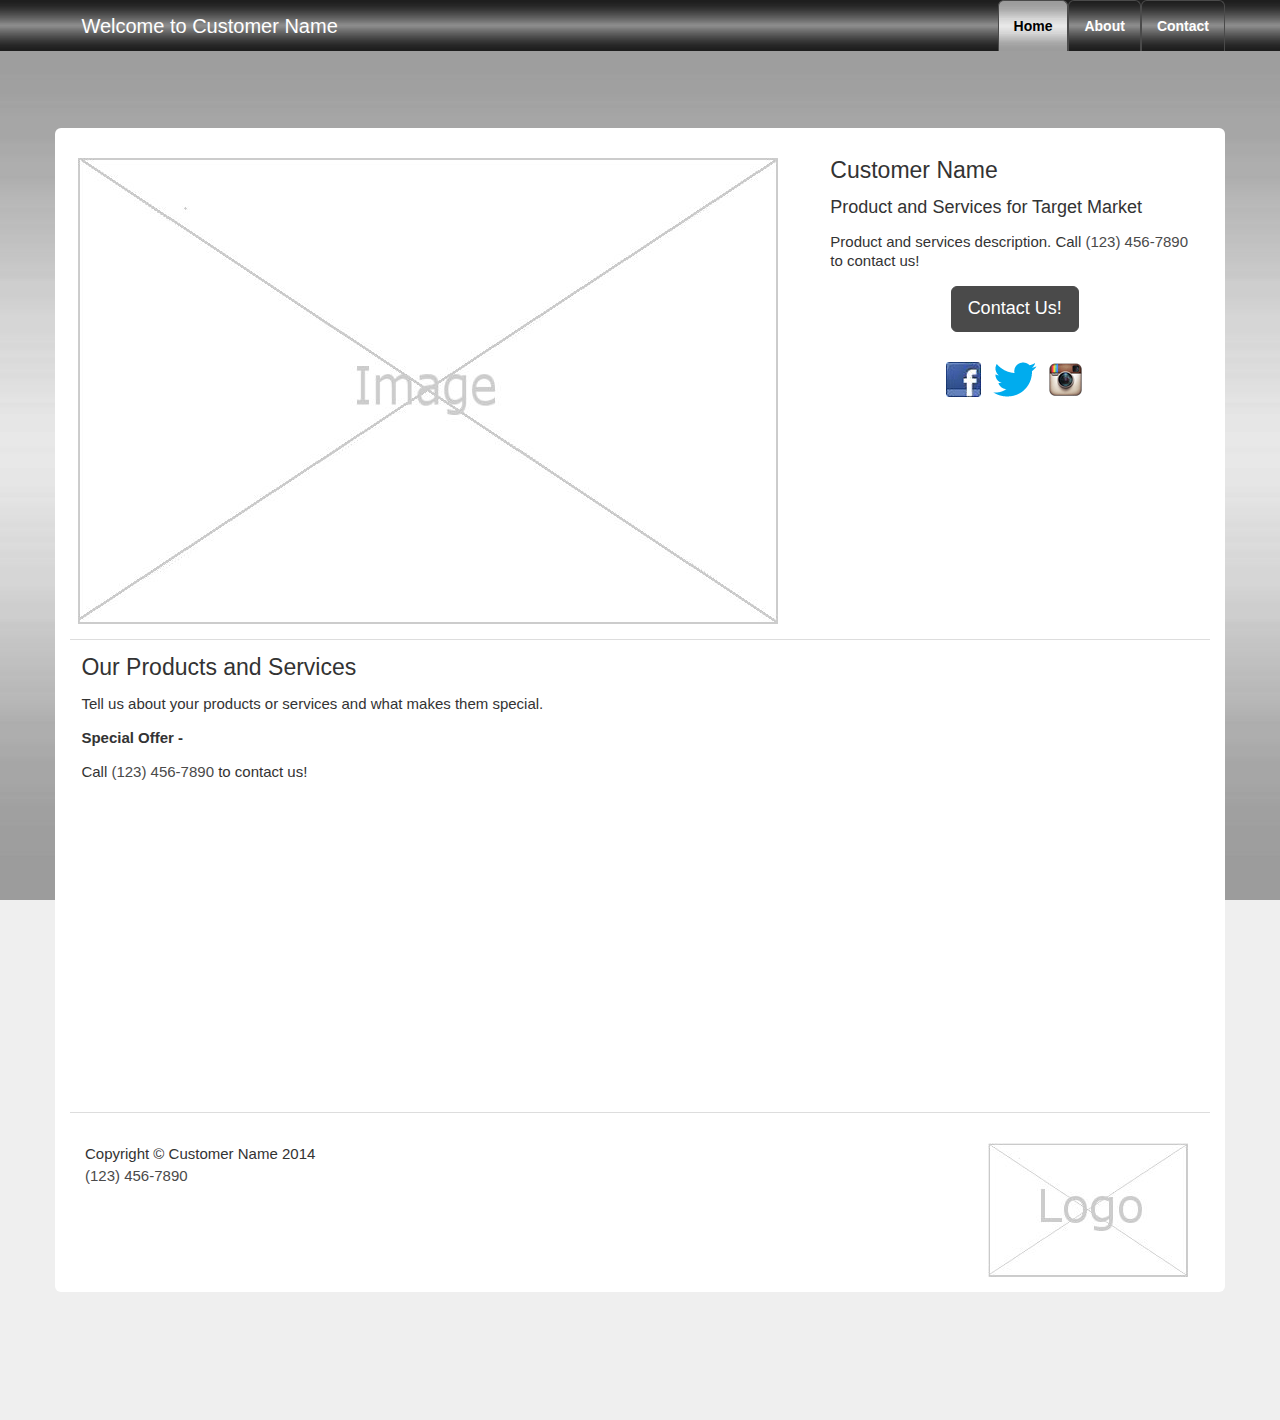
<file: index.html>
<!DOCTYPE html>
<html lang="en-US">
<head>
    <meta charset="UTF-8" />
    <title>Customer Name - Product and Services for Target Market - Service Area of Target Market</title>
    <meta name="author" content="Ciro Alvarado" />
    <meta name="description" content="Home Page - Tell us about your products or services and what makes them special. We are located at 1234 Main Street, Dallas, TX, 75201." />
    <meta name="viewport" content="width=device-width, initial-scale=1.0" />
    <link href="bootstrap/css/bootstrap.min.css" rel="stylesheet" />
    <link href="css/main.css" rel="stylesheet" />
    <link href="img/customer-favicon.png" rel="icon" />
</head>
<body>
    <nav class="navbar navbar-inverse navbar-fixed-top" role="navigation">
        <div class="container">
            <h1>Welcome to Customer Name</h1>
            <div class="navbar-header">
                <button type="button" class="navbar-toggle" data-toggle="collapse" data-target=".navbar-collapse">
                    <span class="sr-only">Toggle navigation</span>
                    <span class="icon-bar"></span>
                    <span class="icon-bar"></span>
                    <span class="icon-bar"></span>
                </button>
            </div>
            <div class="collapse navbar-collapse">
                <ul class="nav navbar-nav navbar-right">
                    <li class="active"><a href="index.html" id="home-tab">Home</a></li>
                    <li><a href="about.html" id="about-tab">About</a></li>
                    <li><a href="contact.html" id="contact-tab">Contact</a></li>
                </ul>
            </div>
        </div>
    </nav>
    <section class="container main">
        <div class="row">
            <a class="col-lg-8" href="customer-main-link" id=customer-main-image>
                <img alt="Customer Main Link image" class="all-responsive" src="img/customer-large-image.jpg" />
            </a>
            <div class="col-lg-4">
                <h2>Customer Name</h2>
                <h3>Product and Services for Target Market</h3>
                <p>Product and services description. Call <a class="phone-tap" href="tel:+1(123) 456-7890">(123) 456-7890</a> to contact us!</p>
                <p class="text-center"><a class="btn btn-primary btn-lg" href="contact.html" id="contact-button">Contact Us!</a></p>
                <p class="text-center">
                    <a href="customer-facebook-link" id="facebook"><img alt="Facebook icon" src="img/facebook-icon.png" /></a>
                    <a href="customer-twitter-link" id="twitter"><img alt="Twitter icon" src="img/twitter-icon.png" /></a>
                    <a href="customer-instagram-link" id="instagram"><img alt="Instagram icon" src="img/instagram-icon.png" /></a>
                </p>
            </div>
        </div>
        <div class="row border-top-bottom">
            <h2>Our Products and Services</h2>
            <p>Tell us about your products or services and what makes them special.</p>
            <p><strong>Special Offer -</strong></p>
            <p>Call <a class="phone-tap" href="tel:+1(123) 456-7890">(123) 456-7890</a> to contact us!</p>
            <div id="fb-root"></div>
            <div class="fb-like-box" data-href="customer-facebook-link" data-width="700" data-colorscheme="light" data-show-faces="true" data-header="false" data-stream="false" data-show-border="false"></div>
        </div>
    </section>
    <footer class="container" id="customer-footer">
        <div id="customer-footer-left">
            Copyright &#169; <span class="nowrap">Customer Name 2014</span><br />
            <a class="phone-tap" href="tel:+1(123) 456-7890">(123) 456-7890</a>
        </div>
        <div id="customer-footer-right">
            <a href="customer-logo-link"><img alt="Customer Name logo" src="img/customer-logo.jpg" /></a>
        </div>
    </footer>
    <script>
/* Begin - Google Analytics */
ga('require', 'displayfeatures');
ga('require', 'linkid', 'linkid.js');
/* End - Google Analytics */
    </script>
    <script src="js/jquery-1.11.min.js"></script>
    <script src="bootstrap/js/bootstrap.min.js"></script>
    <script src="js/google-analytics.js"></script>
</body>
</html>
</file>
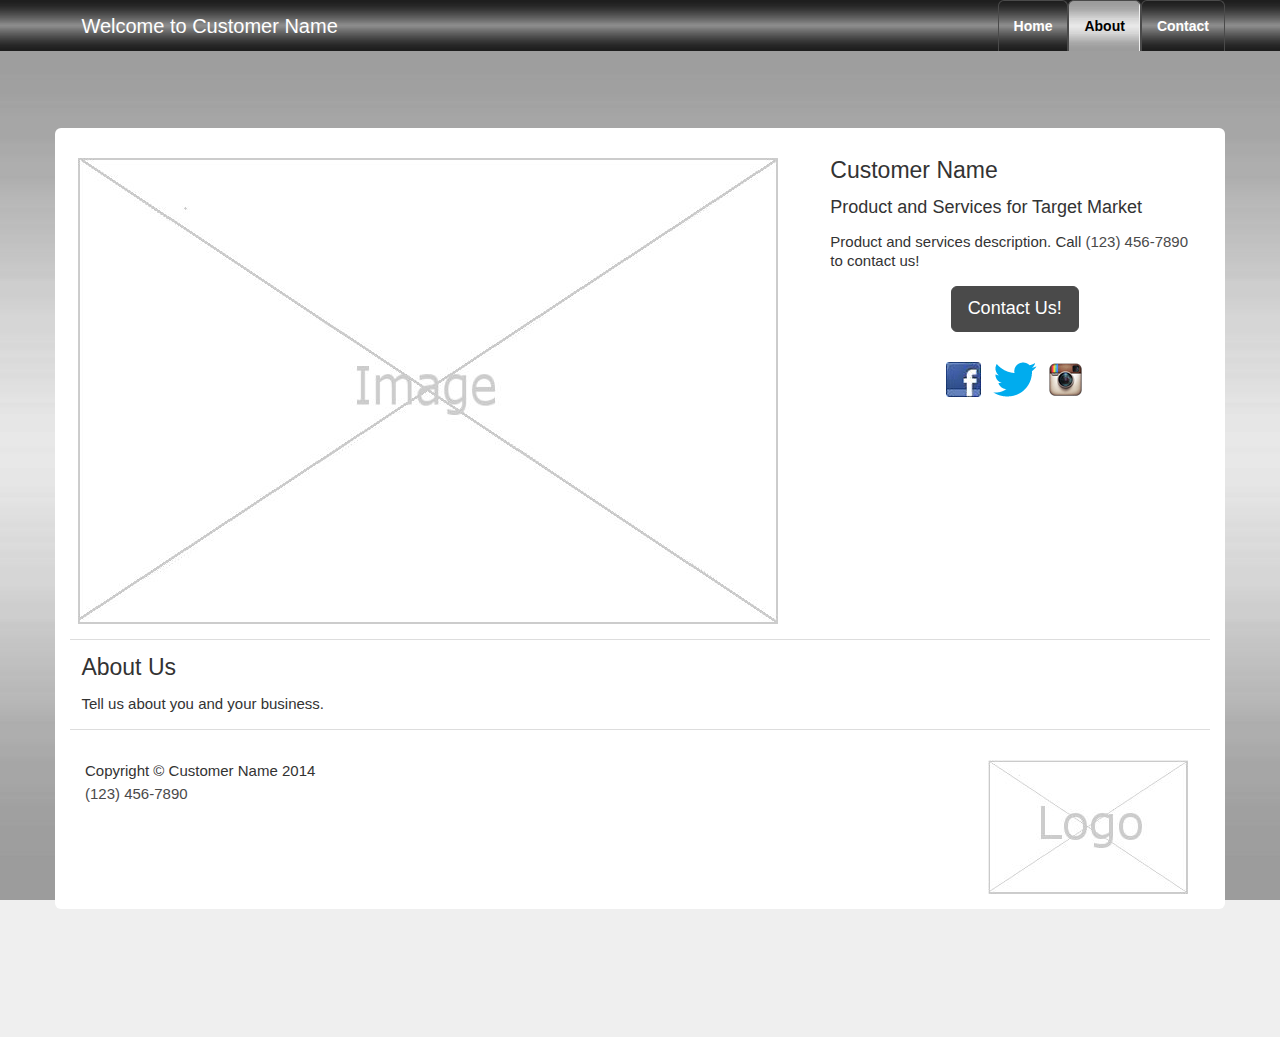
<file: about.html>
<!DOCTYPE html>
<html lang="en-US">
<head>
    <meta charset="UTF-8" />
    <title>About Us - Product and Services for Target Market - Service Area of Target Market</title>
    <meta name="author" content="Ciro Alvarado" />
    <meta name="description" content="About Us - Tell us about your products or services and what makes them special. We are located at 1234 Main Street, Dallas, TX, 75201." />
    <meta name="viewport" content="width=device-width, initial-scale=1.0" />
    <link href="bootstrap/css/bootstrap.min.css" rel="stylesheet" />
    <link href="css/main.css" rel="stylesheet" />
    <link href="img/customer-favicon.png" rel="icon" />
</head>
<body>
    <nav class="navbar navbar-inverse navbar-fixed-top" role="navigation">
        <div class="container">
            <h1>Welcome to Customer Name</h1>
            <div class="navbar-header">
                <button type="button" class="navbar-toggle" data-toggle="collapse" data-target=".navbar-collapse">
                    <span class="sr-only">Toggle navigation</span>
                    <span class="icon-bar"></span>
                    <span class="icon-bar"></span>
                    <span class="icon-bar"></span>
                </button>
            </div>
            <div class="collapse navbar-collapse">
                <ul class="nav navbar-nav navbar-right">
                    <li><a href="index.html" id="home-tab">Home</a></li>
                    <li class="active"><a href="about.html" id="about-tab">About</a></li>
                    <li><a href="contact.html" id="contact-tab">Contact</a></li>
                </ul>
            </div>
        </div>
    </nav>
    <section class="container main">
        <div class="row">
            <a class="col-lg-8" href="customer-main-link" id=customer-main-image>
                <img alt="Customer Main Link image" class="all-responsive" src="img/customer-large-image.jpg" />
            </a>
            <div class="col-lg-4">
                <h2>Customer Name</h2>
                <h3>Product and Services for Target Market</h3>
                <p>Product and services description. Call <a class="phone-tap" href="tel:+1(123) 456-7890">(123) 456-7890</a> to contact us!</p>
                <p class="text-center"><a class="btn btn-primary btn-lg" href="contact.html" id="contact-button">Contact Us!</a></p>
                <p class="text-center">
                    <a href="customer-facebook-link" id="facebook"><img alt="Facebook icon" src="img/facebook-icon.png" /></a>
                    <a href="customer-twitter-link" id="twitter"><img alt="Twitter icon" src="img/twitter-icon.png" /></a>
                    <a href="customer-instagram-link" id="instagram"><img alt="Instagram icon" src="img/instagram-icon.png" /></a>
                </p>
            </div>
        </div>
        <div class="row border-top-bottom">
            <h2>About Us</h2>
            <p>Tell us about you and your business.</p>
        </div>
    </section>
    <footer class="container" id="customer-footer">
        <div id="customer-footer-left">
            Copyright &#169; <span class="nowrap">Customer Name 2014</span><br />
            <a class="phone-tap" href="tel:+1(123) 456-7890">(123) 456-7890</a>
        </div>
        <div id="customer-footer-right">
            <a href="customer-logo-link"><img alt="Customer Name logo" src="img/customer-logo.jpg" /></a>
        </div>
    </footer>
    <script>
/* Begin - Google Analytics */
ga('require', 'displayfeatures');
ga('require', 'linkid', 'linkid.js');
/* End - Google Analytics */
    </script>
    <script src="js/jquery-1.11.min.js"></script>
    <script src="bootstrap/js/bootstrap.min.js"></script>
    <script src="js/google-analytics.js"></script>
</body>
</html>
</file>
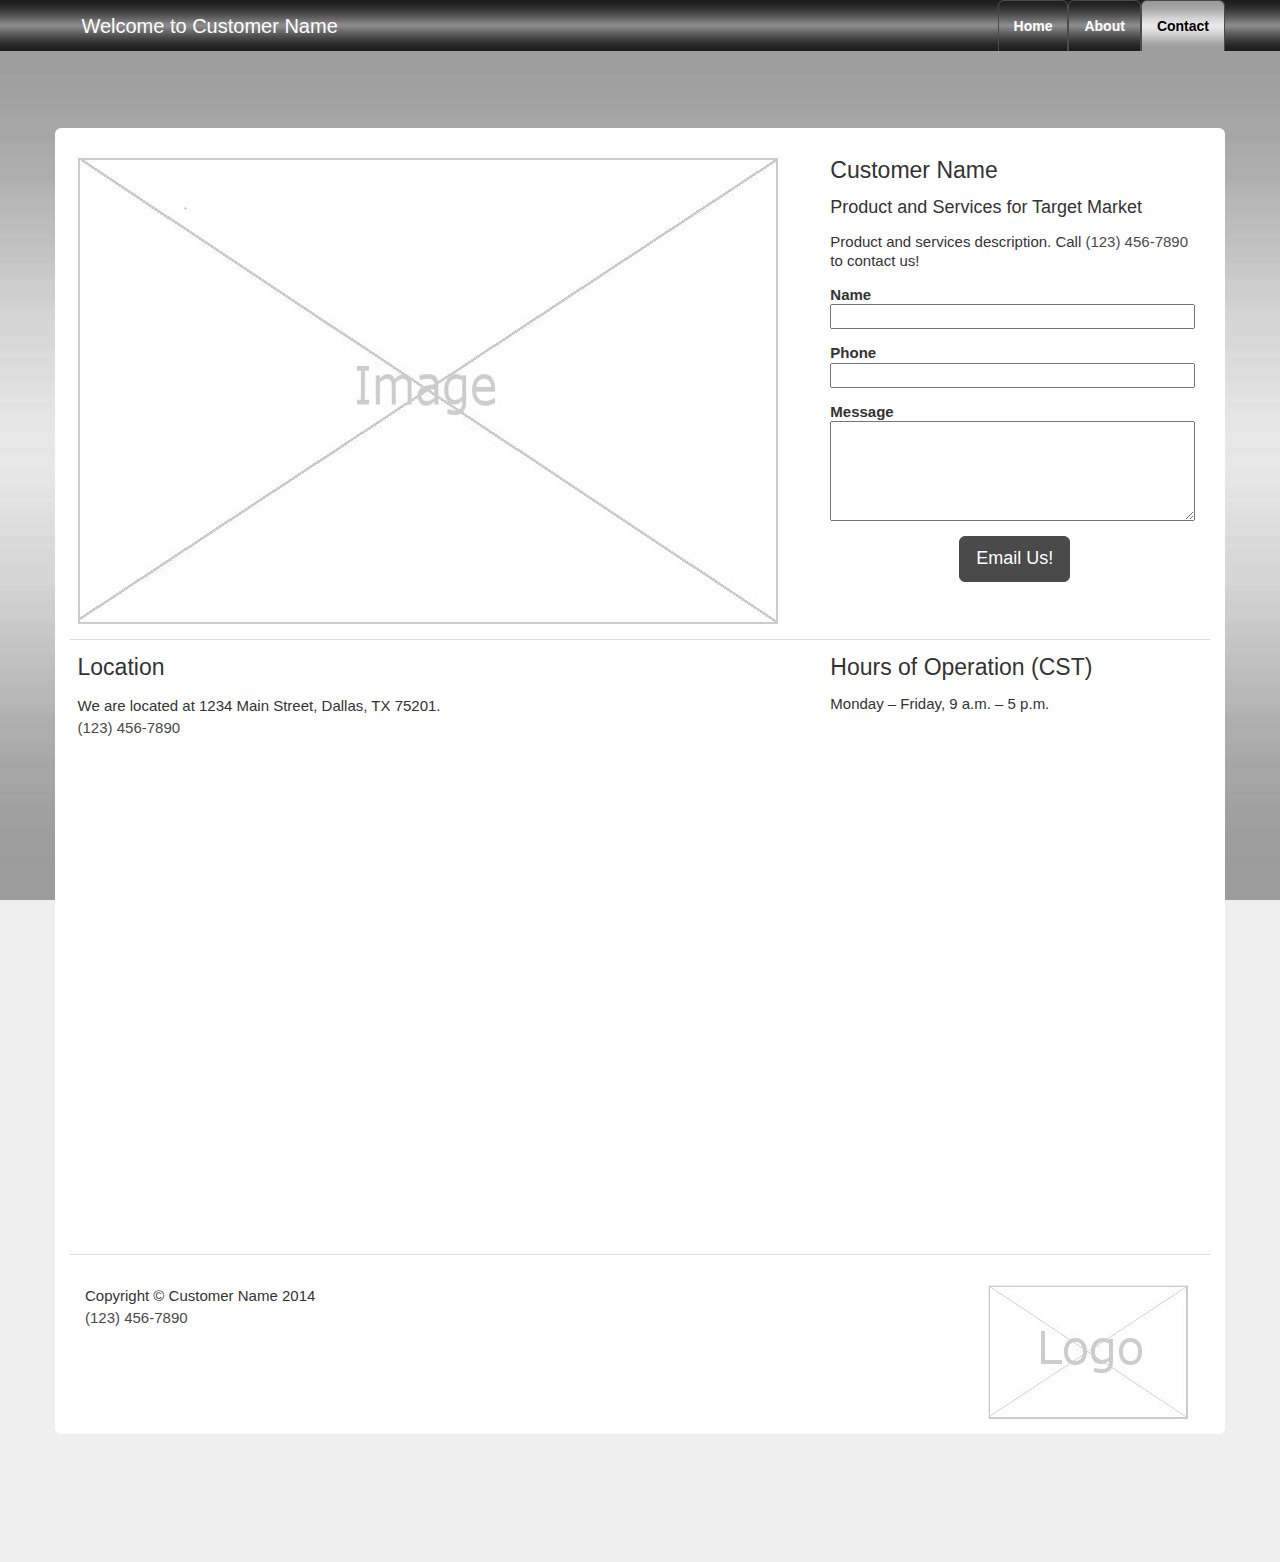
<file: contact.html>
<!DOCTYPE html>
<html lang="en-US">
<head>
    <meta charset="UTF-8" />
    <title>Contact Us - Product and Services for Target Market - Service Area of Target Market</title>
    <meta name="author" content="Ciro Alvarado" />
    <meta name="description" content="Contact Us - Tell us about your products or services and what makes them special. We are located at 1234 Main Street, Dallas, TX, 75201." />
    <meta name="viewport" content="width=device-width, initial-scale=1.0" />
    <link href="bootstrap/css/bootstrap.min.css" rel="stylesheet" />
    <link href="css/main.css" rel="stylesheet" />
    <link href="img/customer-favicon.png" rel="icon" />
</head>
<body>
    <nav class="navbar navbar-inverse navbar-fixed-top" role="navigation">
        <div class="container">
            <h1>Welcome to Customer Name</h1>
            <div class="navbar-header">
                <button type="button" class="navbar-toggle" data-toggle="collapse" data-target=".navbar-collapse">
                    <span class="sr-only">Toggle navigation</span>
                    <span class="icon-bar"></span>
                    <span class="icon-bar"></span>
                    <span class="icon-bar"></span>
                </button>
            </div>
            <div class="collapse navbar-collapse">
                <ul class="nav navbar-nav navbar-right">
                    <li><a href="index.html" id="home-tab">Home</a></li>
                    <li><a href="about.html" id="about-tab">About</a></li>
                    <li class="active"><a href="contact.html" id="contact-tab">Contact</a></li>
                </ul>
            </div>
        </div>
    </nav>
    <section class="container main">
        <div class="row">
            <a class="col-lg-8" href="customer-main-link" id=customer-main-image>
                <img alt="Customer Main Link image" class="all-responsive" src="img/customer-large-image.jpg" />
            </a>
            <div class="col-lg-4">
                <h2>Customer Name</h2>
                <h3>Product and Services for Target Market</h3>
                <p>Product and services description. Call <a class="phone-tap" href="tel:+1(123) 456-7890">(123) 456-7890</a> to contact us!</p>
                <form action="mailto:info%40customer-domain-name%2Ecom" class="text-center" enctype="text/plain" id="email-form" method="get">
                    <input name="subject" type="hidden" value="Question#160;from&#160;customer-domain-name" />
                    <input id="email-body" name="body" type="hidden" value="Please&#160;include&#160;name&#160;and&#160;phone&#160;number&#160;in&#160;your&#160;message.&#160;Thank&#160;you." />
                    <input class="btn btn-primary btn-lg" id="email-submit" type="submit" value="Email Us!" />
                </form>
            </div>
        </div>
        <div class="row border-top-bottom">
            <div class="col-lg-8">
                <h2>Location</h2>
                <address>We are located at 1234 Main Street, Dallas, TX 75201.<br />
                    <a class="phone-tap" href="tel:+1(123) 456-7890">(123) 456-7890</a>
                </address>
                <iframe class="width-responsive" id="map-embed" src="https://www.google.com/maps/embed?pb=!1m18!1m12!1m3!1d26833.37857153408!2d-96.798607!3d32.78768985!2m3!1f0!2f0!3f0!3m2!1i1024!2i768!4f13.1!3m3!1m2!1s0x864e992365832e5b%3A0xd2a969e7a90b73f6!2sDallas%2C+TX+75201!5e0!3m2!1sen!2sus!4v1418253846616" scrolling="no" title="map of address"></iframe>
            </div>
            <div class="col-lg-4">
                <h2>Hours of Operation (CST)</h2>
                <p>Monday – Friday, 9 a.m. – 5 p.m.
                 </p>
            </div>
        </div>
    </section>
    <footer class="container" id="customer-footer">
        <div id="customer-footer-left">
            Copyright &#169; <span class="nowrap">Customer Name 2014</span><br />
            <a class="phone-tap" href="tel:+1(123) 456-7890">(123) 456-7890</a>
        </div>
        <div id="customer-footer-right">
            <a href="customer-logo-link"><img alt="Customer Name logo" src="img/customer-logo.jpg" /></a>
        </div>
    </footer>
    <script>
/* Begin - Google Analytics */
ga('require', 'displayfeatures');
ga('require', 'linkid', 'linkid.js');
/* End - Google Analytics */
    </script>
    <script src="js/jquery-1.11.min.js"></script>
    <script src="bootstrap/js/bootstrap.min.js"></script>
    <script src="js/email-form.js"></script>
    <script src="js/google-analytics.js"></script>
</body>
</html>
</file>
<file: css/main.css>
body {
    background-attachment: fixed;
    background-color: #efefef;
    background-image: url(../img/light-gray-background.jpg);
    background-repeat: no-repeat;
    background-size: 100% 100%;
    padding: 10% 0 10% 0;
}
a {
    color: #4a4a4a;
}
iframe {
    border-width: 0;
    overflow: hidden;
}
.all-responsive {
    height: auto !important;
    max-width: 97%;
}
.block {
    display: block;
}
.border-all,
.border-bottom,
.border-top,
.border-top-bottom {
    border-color: #dddddd;
    border-style: solid;
}
.border-all {
    border-width: 1px;
}
.border-bottom {
    border-width: 0 0 1px 0;
}
.border-top {
    border-width: 1px 0 0 0;
}
.border-top-bottom {
    border-width: 1px 0 1px 0;
}
#email-form {
    margin: 15px 1% 15px 1%;
}
#email-form label {
    display: block;
    margin: 15px 0 15px 0;
    text-align: left;
}
#email-form input[type="text"],
#email-form textarea {
    display: block;
    overflow: hidden;
    width: 99%;
}
.fb-like-box {
    display: block !important;
    margin: 15px auto 15px auto;
    max-width: 99%;
    overflow: hidden;
    width: 700px;
    height: 300px;
}
.inline {
    display: inline;
}
.inline-block {
    display: inline-block;
    vertical-align: top;
}
#map-embed {
    width: 700px;
    height: 466px;
}
.margin-default {
    margin: 15px 1% 15px 1%;
}
.margin-none {
    margin: 0 !important;
}
.nowrap,
.phone-tap {
    white-space: nowrap;
}
.sub-heading {
    display: block;
    font-size: 18px;
}
.thumb-size {
    border-color: #ffffff;
    border-radius: 6px;
    border-style: solid;
    border-width: 5px;
    width: auto;
    height: 250px;
}
.vertical-align-middle {
    vertical-align: middle;
}
.width-responsive {
    max-width: 97%;
}
.wrap-normal {
    white-space: normal;
}
a:focus,
a:hover {
    color: #EE2C2C;
}

@media (max-width:767px) {
body {
    background-image: none;
}
.all-responsive,
.width-responsive,
.thumb-size {
    display: block;
    float: none !important;
    margin-left: auto !important;
    margin-right: auto !important;
}
}
/* Begin Customer Footer */
#customer-footer {
    background-color: #ffffff;
    border-radius: 0 0 6px 6px;
    font-family: "Open Sans", "Helvetica Neue", Helvetica, Arial, sans-serif;
    font-size: 15px;
    line-height: 1.5;
    padding: 15px 30px 15px 30px;
}
#customer-footer * {
    margin: 0;
    padding: 0;
}
#customer-footer img {
    height: auto;
    max-width: 99%;
}
#customer-footer-left,
#customer-footer-right {
    display: inline-block;
    vertical-align: top;
}
#customer-footer-left {
    width: 50%;
}
#customer-footer-right {
    text-align: right;
    width: 49%;
}

@media (max-width:767px) {
#customer-footer > * {
    display: block;
    text-align: center;
    width: 99%;
}
}
/* End Customer Footer */

/* Begin Bootstrap Modification */
.btn-primary {
    background-color: #4a4a4a;
    border-color: #4a4a4a;
    color: #ffffff;
}
.main {
    background-color: #ffffff;
    border-radius: 6px 6px 0 0;
    display: block;
    font-size: 15px;
    line-height: 1.25;
    padding: 15px;
}
.main address,
.main blockquote,
.main h2,
.main h3,
.main iframe,
.main img,
.main p {
    padding: 0;
    margin: 15px 1% 15px 1%;
}
.main h2 {
    font-size: 23px;
}
.main h3 {
    font-size: 18px;
}
.main ol,
.main ul {
    padding: 0 30px 0 30px;
    margin: 15px 1% 15px 1%;
}
.main .col-lg-4 {
    display: inline-block;
    float: none;
    padding: 0;
    vertical-align: top;
    width: 33%;
}
.main .col-lg-8 {
    display: inline-block;
    float: none;
    padding: 0;
    vertical-align: top;
    width: 66%;
}
.main .row {
    margin: 0;
}
.navbar {
    background-color: #4a4a4a;
    background-image: url(../img/dark-gray-background.jpg);
    background-repeat: no-repeat;
    background-size: 100% 100%;
    border-style: none;
}
.navbar h1 {
    color: #ffffff;
    float: left;
    font-size: 20px;
    margin: 15px 1% 5px 1%;
}
.navbar-collapse {
    border-width: 0;
}
.navbar-inverse .navbar-nav > li > a {
    border-color: #4a4a4a;
    border-style: solid;
    border-radius: 6px 6px 0 0;
    border-width: 1px 1px 0 1px;
    color: #FFFFFF;
    font-weight: bold;
}
.navbar-inverse .navbar-nav > li.active > a {
    background-color: #efefef !important;
    background-image: url(../img/light-gray-background.jpg);
    background-repeat: no-repeat;
    background-size: 100% 100%;
    color: #000000 !important;
}
.btn:focus,
.btn:hover,
.navbar a:focus,
.navbar a:hover {
    background-color: #228B22 !important;
    background-image: none;
}

@media (max-width:767px) {
.main .col-lg-4,
.main .col-lg-8 {
    display: block;
    margin-left: auto;
    margin-right: auto;
    width: 99%;
}
.navbar-inverse .navbar-nav > li > a {
    border-radius: 0;
    border-width: 1px 0 0 0;
}
.navbar-inverse .navbar-nav {
    margin-bottom: 1px;
    margin-top: 1px;
}
.navbar h1 {
    display: none;
}
}
/* End Bootstraps Modification */
</file>
